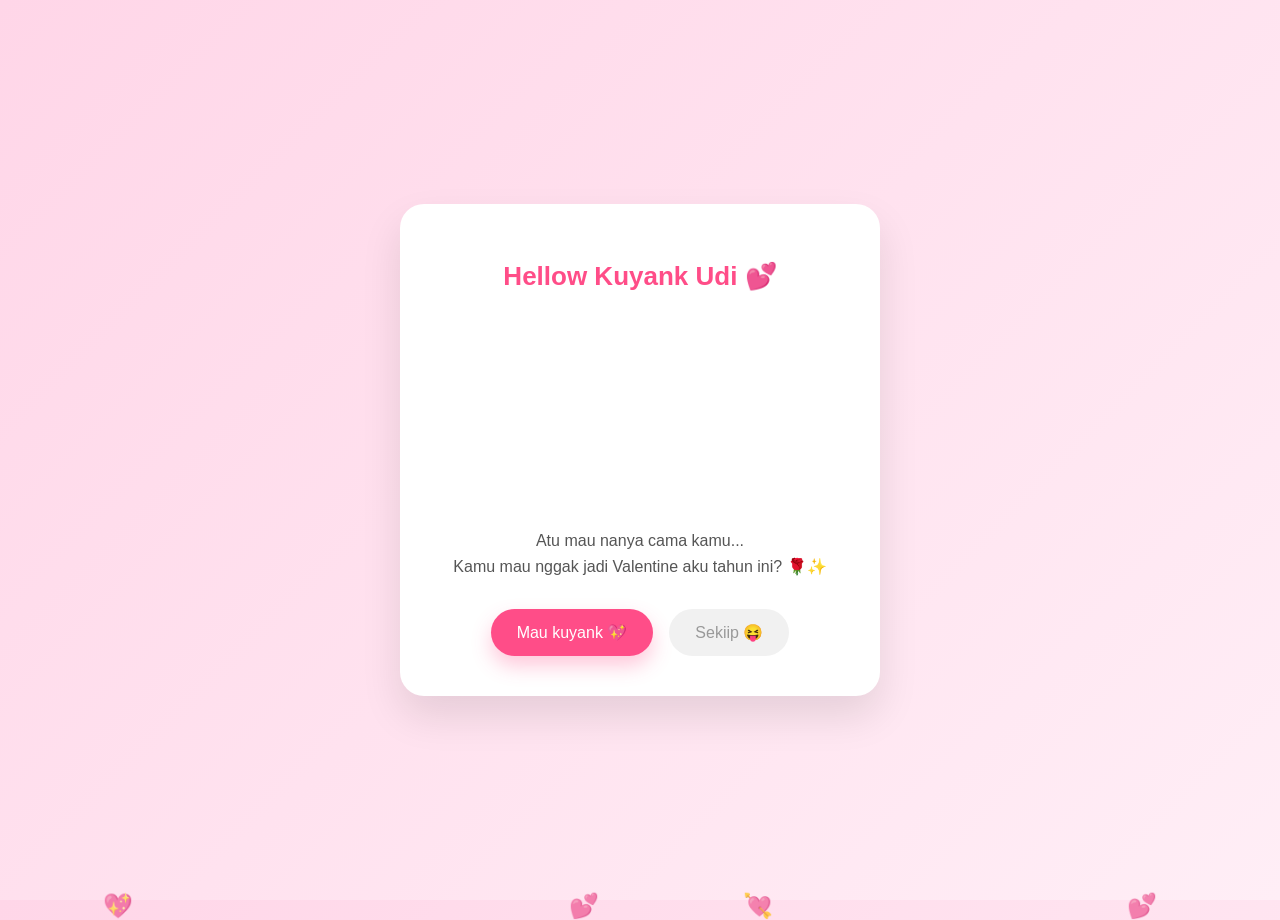
<file: index.html>
<!DOCTYPE html>
<html lang="id">
<head>
  <meta charset="UTF-8" />
  <meta name="viewport" content="width=device-width, initial-scale=1.0" />
  <title>Kuyank Valentine Yuk 💖</title>
  <link rel="icon" type="image/x-icon" href="Assets/tabIcon.png">
  <link rel="stylesheet" href="kuyankStyle.css">
</head>
<body>
  <div class="card" id="card">
    <h1>Hellow Kuyank Udi 💕</h1>
    <iframe src="https://tenor.com/embed/12101845614097884979" width="200" height="200" frameborder="0" allowfullscreen style="display:block; margin:16px auto 20px;"></iframe>
    <p>
      Atu mau nanya cama kamu...
      <br />
      Kamu mau nggak jadi Valentine aku tahun ini? 🌹✨
    </p>

    <div class="buttons">
      <button class="yes" onclick="upsertYesResponse()">Mau kuyank 💖</button>
      <button class="no" onclick="moveNoButton()">Sekiip 😝</button>
    </div>
  </div>
  <script src="udiMikir.js"></script>
</body>
</html>
</file>
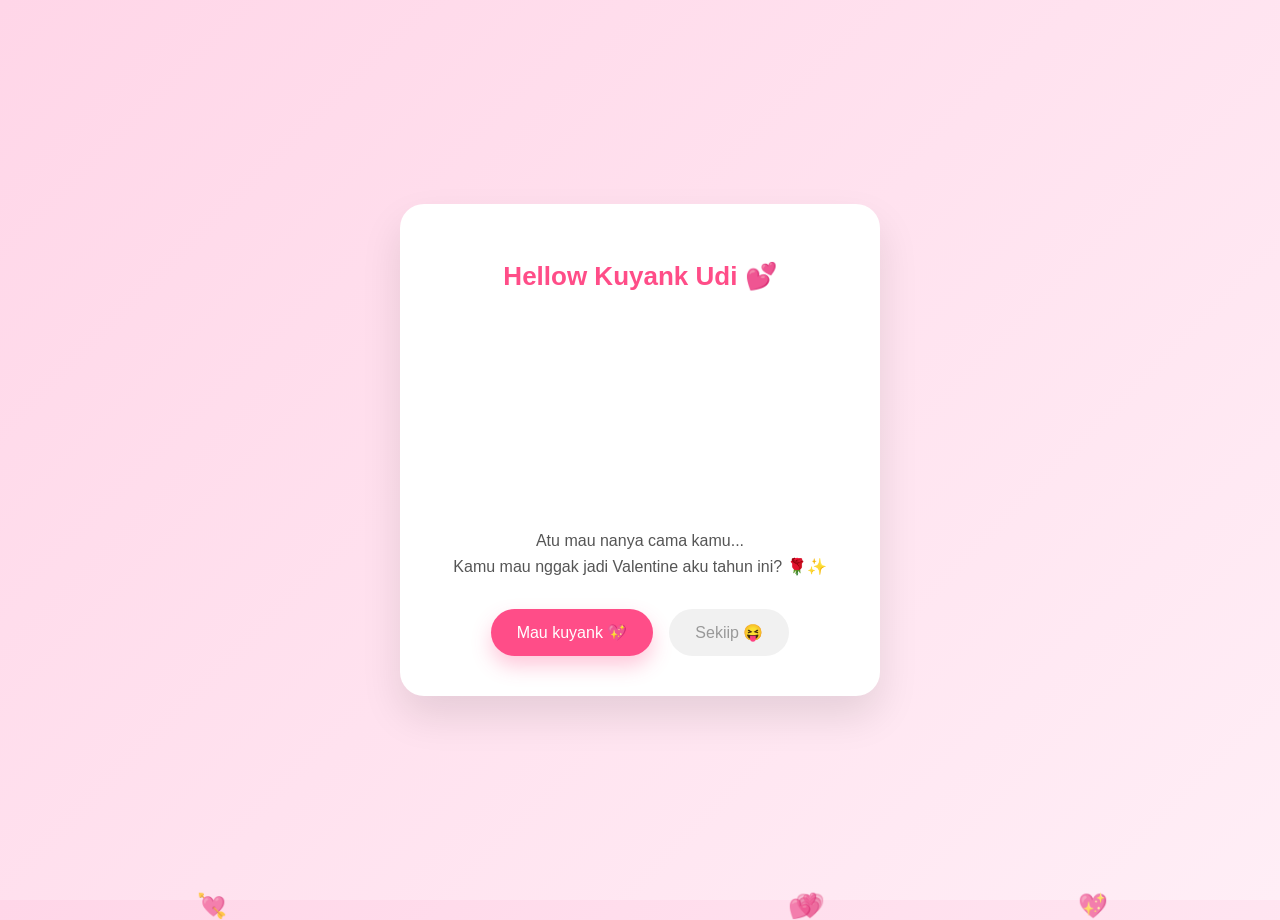
<file: buatSayangku.html>
<!DOCTYPE html>
<html lang="id">
<head>
  <meta charset="UTF-8" />
  <meta name="viewport" content="width=device-width, initial-scale=1.0" />
  <title>Kuyank Valentine Yuk 💖</title>
  <link rel="stylesheet" href="kuyankStyle.css">
</head>
<body>
  <div class="card" id="card">
    <h1>Hellow Kuyank Udi 💕</h1>
    <iframe src="https://tenor.com/embed/12101845614097884979" width="200" height="200" frameborder="0" allowfullscreen style="display:block; margin:16px auto 20px;"></iframe>
    <p>
      Atu mau nanya cama kamu...
      <br />
      Kamu mau nggak jadi Valentine aku tahun ini? 🌹✨
    </p>

    <div class="buttons">
      <button class="yes" onclick="sayYes()">Mau kuyank 💖</button>
      <button class="no" onclick="moveNo()">Sekiip 😝</button>
    </div>
  </div>
  <script src="udiMikir.js"></script>
</body>
</html>
</file>
<file: kuyankStyle.css>
body {
      margin: 0;
      padding: 0;
      font-family: 'Poppins', sans-serif;
      background: linear-gradient(135deg, #ffd6e8, #ffeef6);
      height: 100vh;
      display: flex;
      align-items: center;
      justify-content: center;
      overflow: hidden;
    }

    .card {
      background: #fff;
      border-radius: 24px;
      padding: 40px 30px;
      text-align: center;
      width: 90%;
      max-width: 420px;
      box-shadow: 0 20px 40px rgba(0, 0, 0, 0.1);
      animation: pop 0.6s ease;
    }

    @keyframes pop {
      from {
        transform: scale(0.9);
        opacity: 0;
      }
      to {
        transform: scale(1);
        opacity: 1;
      }
    }

    h1 {
      color: #ff4d88;
      font-size: 26px;
      margin-bottom: 12px;
    }

    p {
      color: #555;
      font-size: 16px;
      margin-bottom: 30px;
      line-height: 1.6;
    }

    .buttons {
      display: flex;
      justify-content: center;
      gap: 16px;
      flex-wrap: wrap;
    }

    button {
      border: none;
      padding: 14px 26px;
      border-radius: 999px;
      font-size: 16px;
      cursor: pointer;
      transition: all 0.3s ease;
    }

    .yes {
      background: #ff4d88;
      color: white;
      box-shadow: 0 10px 20px rgba(255, 77, 136, 0.3);
    }

    .yes:hover {
      transform: scale(1.05);
    }

    .no {
      background: #f1f1f1;
      color: #999;
    }

    .no:hover {
      transform: translateY(-2px);
    }

    .heart {
      position: absolute;
      bottom: -20px;
      font-size: 24px;
      animation: floatUp 6s linear infinite;
      opacity: 0.7;
    }

    @keyframes floatUp {
      0% {
        transform: translateY(0) scale(0.8);
        opacity: 0;
      }
      10% {
        opacity: 0.8;
      }
      100% {
        transform: translateY(-120vh) scale(1.2);
        opacity: 0;
      }
    }

    .hidden {
      display: none;
    }
</file>
